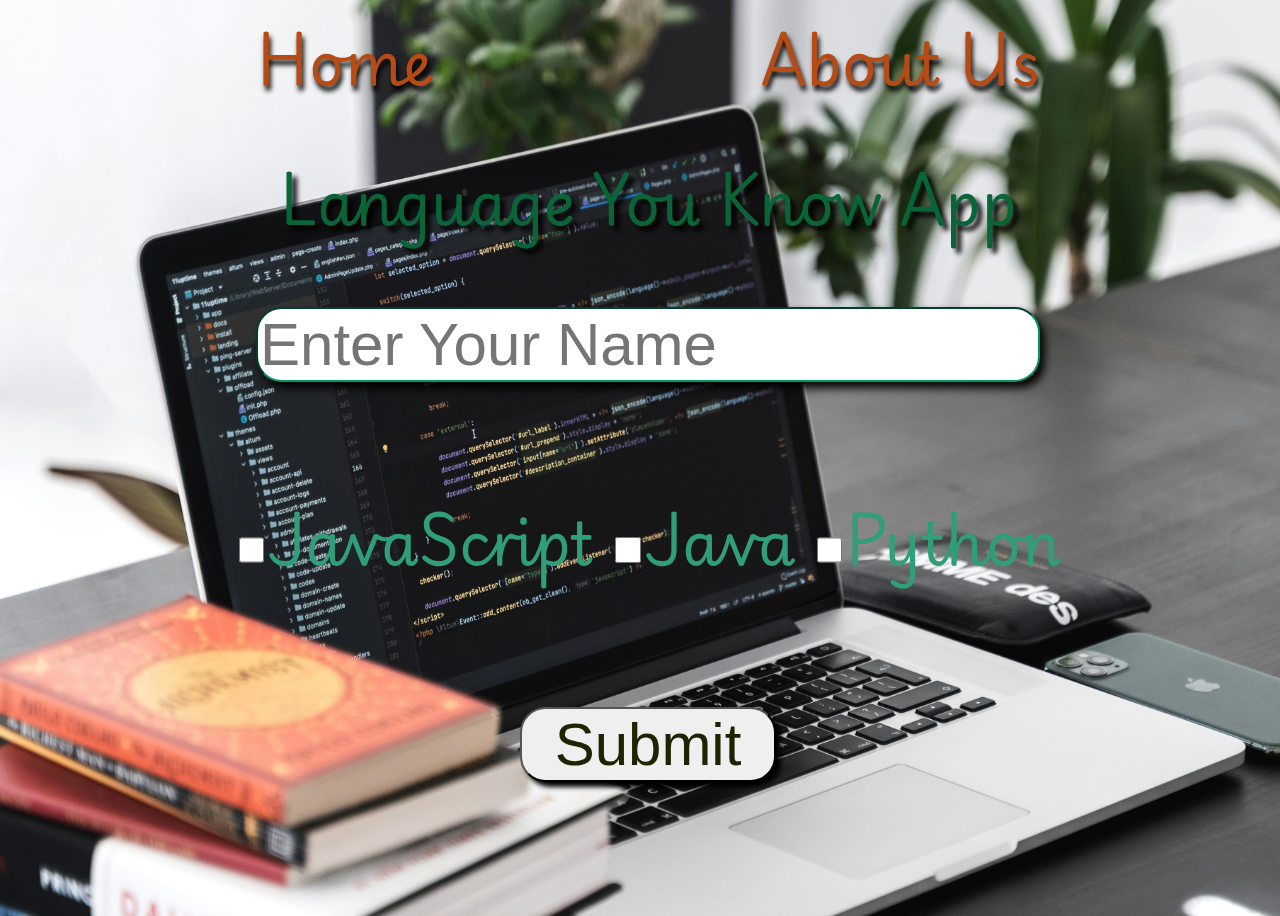
<file: index.html>
<!DOCTYPE html>
<html lang="en">
  <head>
    <meta charset="UTF-8" />
    <meta name="viewport" content="width=device-width, initial-scale=1.0" />
    <title>Language App</title>
    <link href="style.css" rel="stylesheet" />
    <link rel="preconnect" href="https://fonts.googleapis.com" />
    <link rel="preconnect" href="https://fonts.gstatic.com" crossorigin />
    <link
      href="https://fonts.googleapis.com/css2?family=Playwrite+GB+S:ital,wght@0,100..400;1,100..400&display=swap"
      rel="stylesheet"
    />
  </head>

  <body>
    <center>
      <div>
        <a href="index.html"> Home </a>
        <a href="about.html"> About Us </a>
      </div>
      <h1>Language You Know App</h1>
      <form onsubmit="show()">
        <input
          type="text"
          placeholder="Enter Your Name"
          id="name"
          class="btn1"
        />
        <br /><br />
        <label></label>
        <input type="checkbox" id="js" /><span>JavaScript</span>
        <input type="checkbox" id="ja" /><span>Java</span>
        <input type="checkbox" id="py" /><span>Python</span> <br /><br />
        <input type="submit" class="btn" />
      </form>
      <h2 id="msg"></h2>

      <script>
        function show() {
          event.preventDefault();
          let name = document.getElementById("name");
          let js = document.getElementById("js");
          let ja = document.getElementById("ja");
          let py = document.getElementById("py");

          if (name.value == "") {
            alert("Please Enter Name");
            name.focus();
            return;
          }

          let choice = "";
          if (js.checked) choice += "JavaScript";
          if (ja.checked) choice += "Java";
          if (py.checked) choice += "Python";

          if (choice.length == 0) choice = "Then Learn Something";

          localStorage.setItem("name", name.value);
          localStorage.setItem("choice", choice);
          localStorage.setItem("js", js);
          localStorage.setItem("ja", ja);
          localStorage.setItem("py", py);

          window.location.href = "result.html";
        }
      </script>
    </center>
  </body>
</html>
</file>
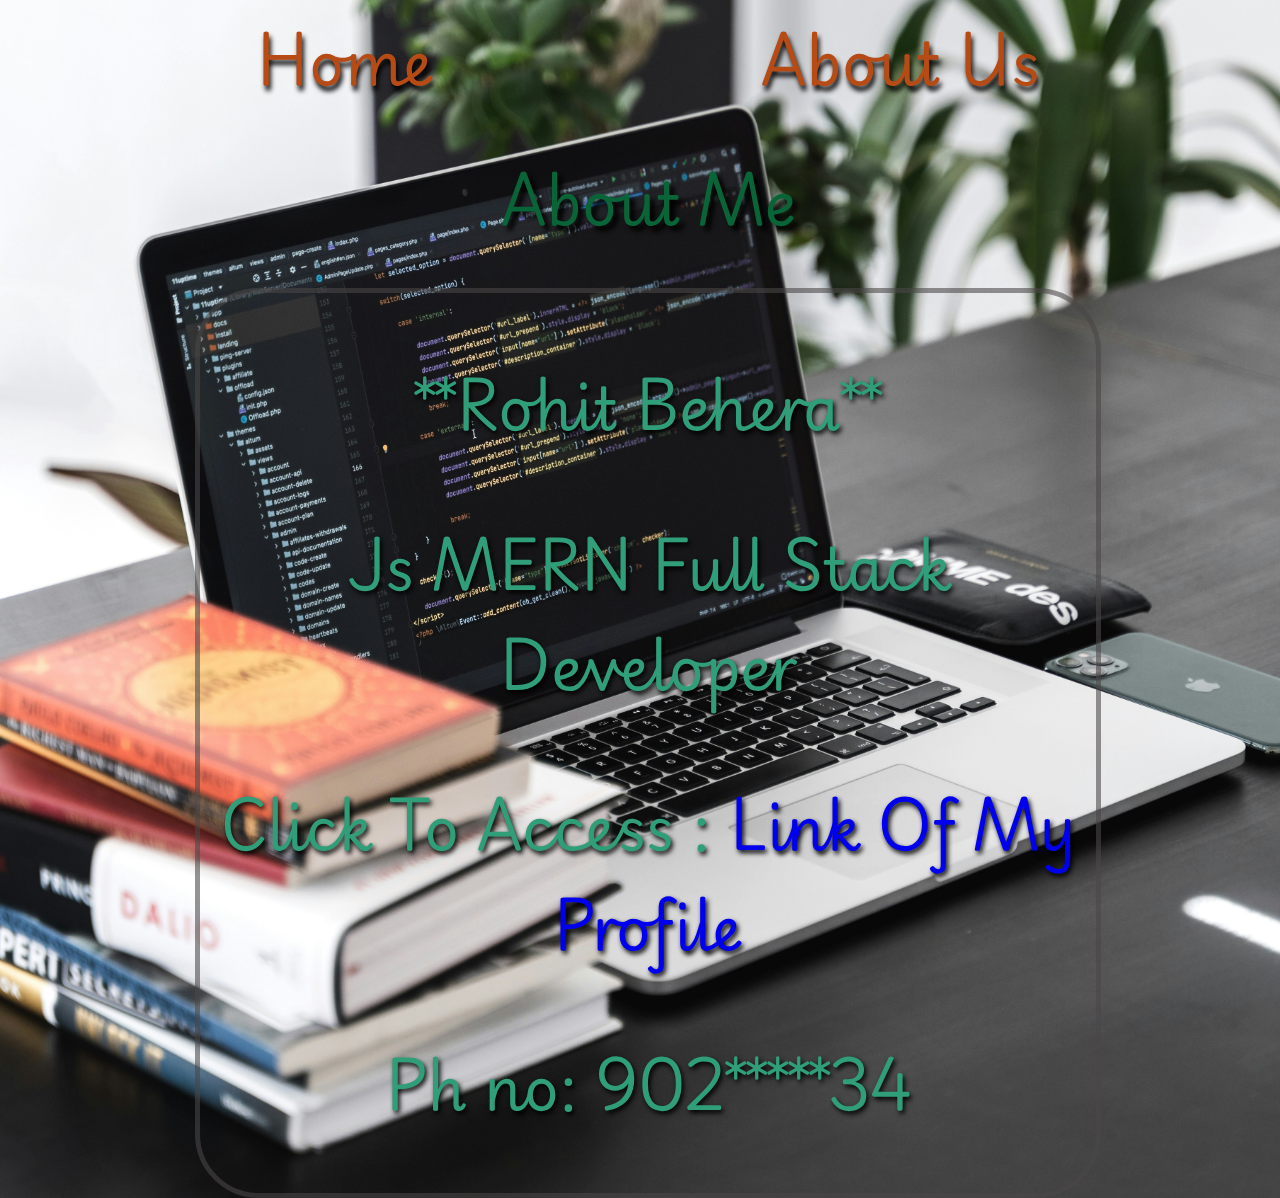
<file: about.html>
<!DOCTYPE html>
<html lang="en">
  <head>
    <meta charset="UTF-8" />
    <meta name="viewport" content="width=device-width, initial-scale=1.0" />
    <title>Document</title>
    <link href="style.css" rel="stylesheet" />
    <link rel="preconnect" href="https://fonts.googleapis.com" />
    <link rel="preconnect" href="https://fonts.gstatic.com" crossorigin />
    <link
      href="https://fonts.googleapis.com/css2?family=Playwrite+GB+S:ital,wght@0,100..400;1,100..400&display=swap"
      rel="stylesheet"
    />
  </head>
  <body>
    <center>
      <div>
        <a href="index.html">Home</a>
        <a href="about.html">About Us</a>
      </div>
      <h1>About Me</h1>
      <h3 class="result">
        <p>**Rohit Behera**</p>
        <p>Js MERN Full Stack Developer</p>

        <label>Click To Access : </label>
        <a href="https://www.linkedin.com/in/rohit-behera-rb" target="_blank"
          >Link Of My Profile</a
        >
        <p>Ph no: 902*****34</p>
      </h3>
    </center>
  </body>
</html>
</file>
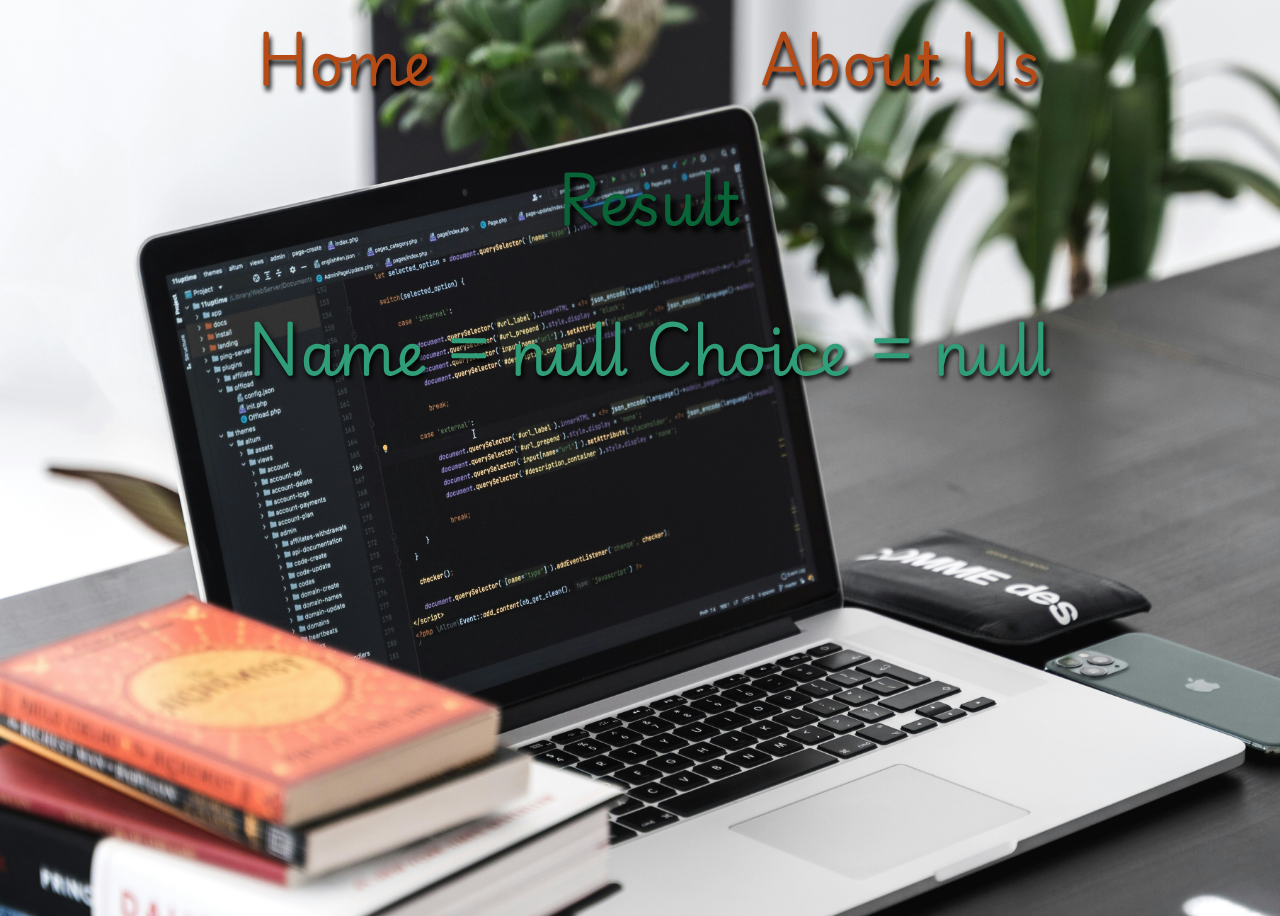
<file: result.html>
<!DOCTYPE html>
<html lang="en">
  <head>
    <meta charset="UTF-8" />
    <meta name="viewport" content="width=device-width, initial-scale=1.0" />
    <title>Document</title>
    <link href="style.css" rel="stylesheet" />
    <link rel="preconnect" href="https://fonts.googleapis.com" />
    <link rel="preconnect" href="https://fonts.gstatic.com" crossorigin />
    <link
      href="https://fonts.googleapis.com/css2?family=Playwrite+GB+S:ital,wght@0,100..400;1,100..400&display=swap"
      rel="stylesheet"
    />
  </head>
  <body>
    <center>
      <div>
        <a href="index.html"> Home </a>
        <a href="about.html"> About Us </a>
      </div>
      <h1>Result</h1>
      <h2 id="msg" />

      <script>
        let name = localStorage.getItem("name");
        let choice = localStorage.getItem("choice");
        let js = localStorage.getItem("js") === "true";
        let ja = localStorage.getItem("ja") === "true";
        let py = localStorage.getItem("py") === "true";

        let ans = "Name = " + name + " Choice = " + choice;
        msg.innerHTML = ans;
      </script>
    </center>
  </body>
</html>
</file>
<file: style.css>
* {
  font-size: 60px;
}
body {
  font-family: "Playwrite GB S", cursive;
  background-image: url("image.jpg");
  width: 100vw;
  height: 100vh;
  background-size: cover;
  background-position: center;
  background-repeat: no-repeat;
}

div a {
  color: rgb(182, 75, 21);
  text-decoration: dotted;
  margin: 12vw;
  text-shadow: 2px 5px 5px black;
}

h1 {
  color: #096538;
  text-shadow: 5px 5px 5px black;
}
h2 {
  color: #2f9e79;
  text-shadow: 2px 3px 5px black;
}
h3 {
  font-size: 30px;
  color: #2f9e79;
  text-shadow: 2px 3px 5px black;
  border: solid;
  width: 70vw;
  border-width: 5px;
  border-radius: 5vw;
  border-color: rgba(73, 70, 70, 0.586);
}

a {
  text-decoration: none;
}

input[type="text"] {
  border-radius: 2vw;
  box-shadow: 5px 6px 10px black;
  border-color: rgb(4, 149, 101);
}

.btn {
  width: 20vw;
  color: rgb(28, 36, 1);
  border-radius: 2vw;
  box-shadow: 5px 5px 5px rgb(0, 0, 0);
}

input[type="checkbox"] {
  width: 2%;
  height: 0.5rem;
}
span {
  color: #2f9e79;
}
</file>
